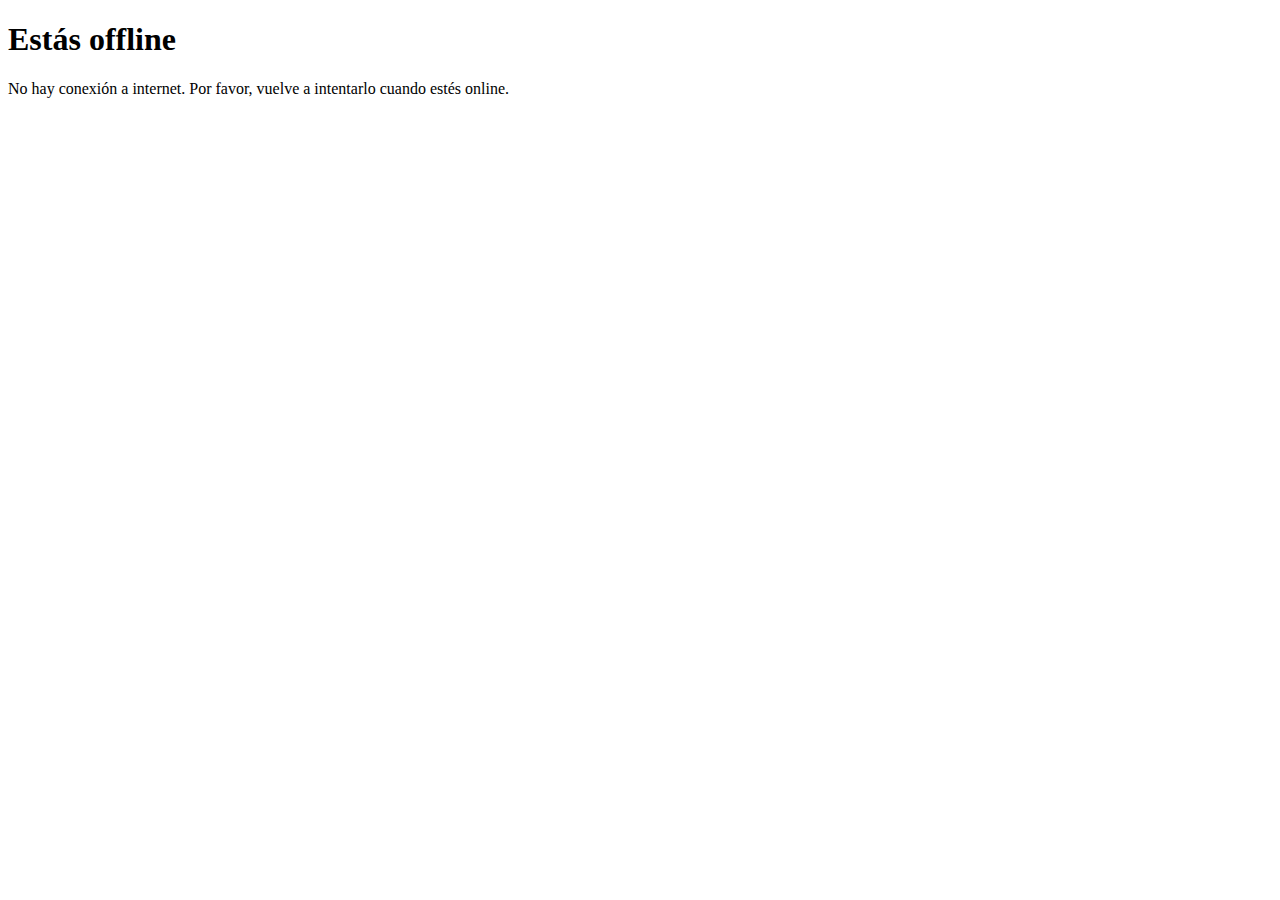
<file: offline.html>
<!-- static/offline.html -->
<!DOCTYPE html>
<html lang="es">
<head>
  <meta charset="UTF-8" />
  <title>Offline</title>
</head>
<body>
  <h1>Estás offline</h1>
  <p>No hay conexión a internet. Por favor, vuelve a intentarlo cuando estés online.</p>
</body>
</html>
</file>
